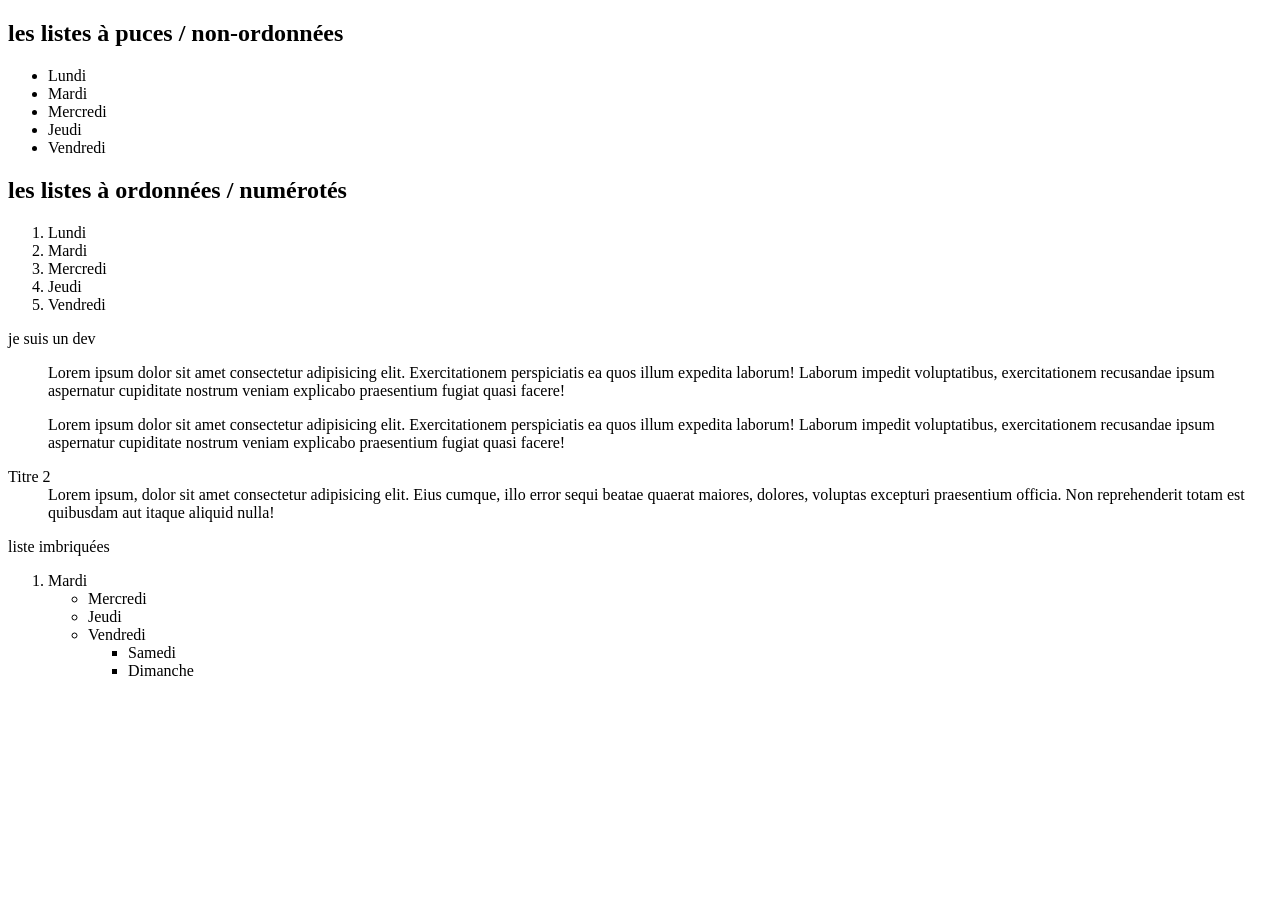
<file: index.html>
<!DOCTYPE html>
<html lang="en">
  <head>
    <meta charset="UTF-8" />
    <meta name="viewport" content="width=device-width, initial-scale=1.0" />
    <title>Document</title>
  </head>
  <body>
    <!-- les listes  -->

    <h2>les listes à puces / non-ordonnées</h2>
    <ul>
      <li>Lundi</li>
      <li>Mardi</li>
      <li>Mercredi</li>
      <li>Jeudi</li>
      <li>Vendredi</li>
    </ul>

    <h2>les listes à ordonnées / numérotés</h2>
    <ol>
      <li>Lundi</li>
      <li>Mardi</li>
      <li>Mercredi</li>
      <li>Jeudi</li>
      <li>Vendredi</li>
    </ol>

    <dl>
      <dt>je suis un dev</dt>
      <dd>
        <p>
          Lorem ipsum dolor sit amet consectetur adipisicing elit.
          Exercitationem perspiciatis ea quos illum expedita laborum! Laborum
          impedit voluptatibus, exercitationem recusandae ipsum aspernatur
          cupiditate nostrum veniam explicabo praesentium fugiat quasi facere!
        </p>
      </dd>

      <dd>
        <p>
          Lorem ipsum dolor sit amet consectetur adipisicing elit.
          Exercitationem perspiciatis ea quos illum expedita laborum! Laborum
          impedit voluptatibus, exercitationem recusandae ipsum aspernatur
          cupiditate nostrum veniam explicabo praesentium fugiat quasi facere!
        </p>
      </dd>
    </dl>

    <dl>
      <dt>Titre 2</dt>
      <dd>
        Lorem ipsum, dolor sit amet consectetur adipisicing elit. Eius cumque,
        illo error sequi beatae quaerat maiores, dolores, voluptas excepturi
        praesentium officia. Non reprehenderit totam est quibusdam aut itaque
        aliquid nulla!
      </dd>
    </dl>

    liste imbriquées

    <ol>
      <li>Mardi</li>
      <ul>
        <li>Mercredi</li>
        <li>Jeudi</li>
        <li>Vendredi</li>
        <ul>
          <li>Samedi</li>
          <li>Dimanche</li>
        </ul>
      </ul>
    </ol>
  </body>
</html>
</file>
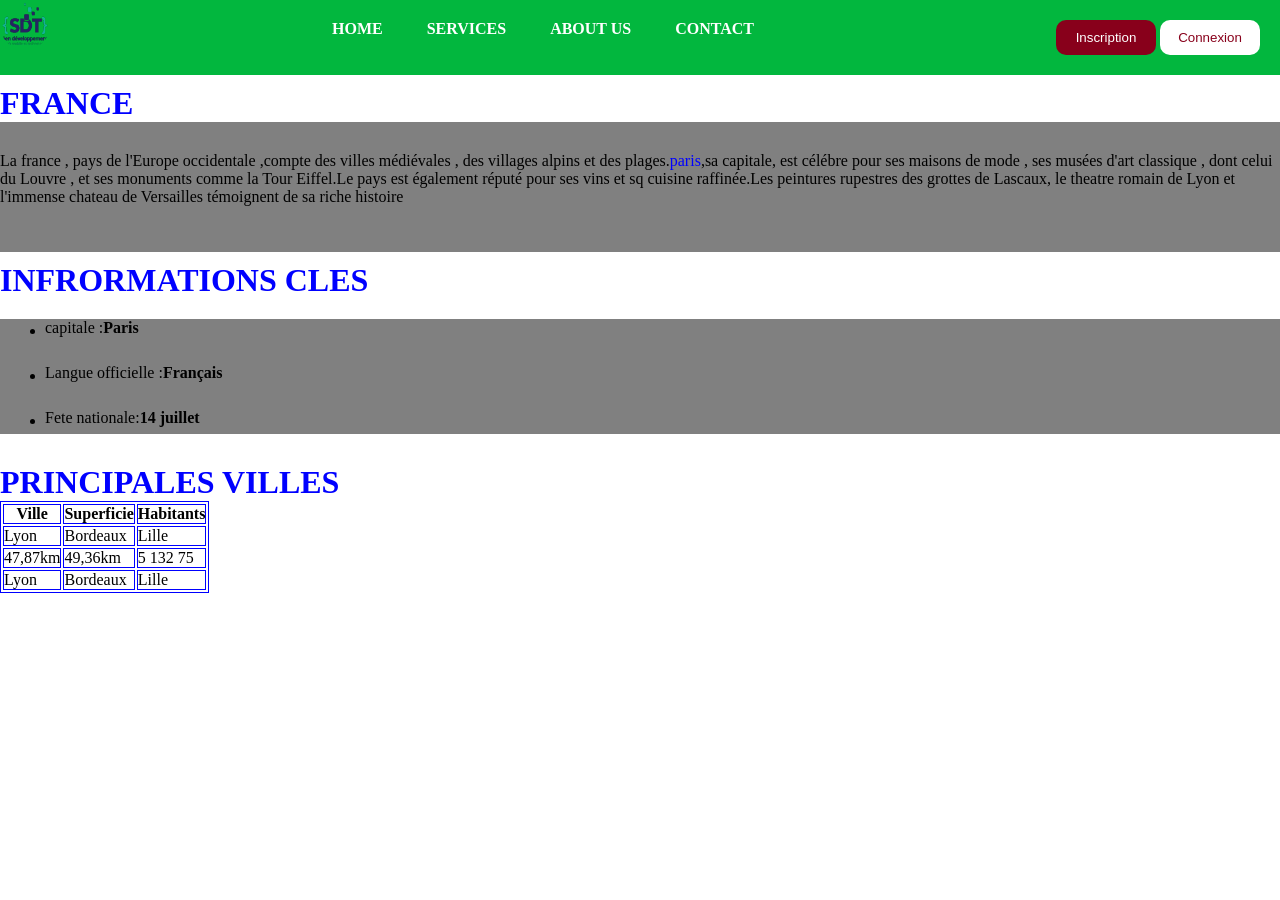
<file: correctionTp/index.html>
<!DOCTYPE html>
<html lang="en">
  <head>
    <meta charset="UTF-8" />
    <meta name="viewport" content="width=device-width, initial-scale=1.0" />
    <title>Document</title>
    <link rel="stylesheet" href="style.css" />
  </head>
  <body>
    <nav>
      <div class="logo">
        <img src="images/officielle-SDTtrop.png" alt="images" class="logo" />
      </div>
      <ul>
        <li><a href="index.html">Home</a></li>
        <li><a href="services.html">Services</a></li>
        <li><a href="about.html">About Us </a></li>
        <li><a href="contact.html">Contact</a></li>
      </ul>
      <div class="btns">
        <button class="btn-inscription">Inscription</button>
        <button class="btn-connexion">Connexion</button>
      </div>
    </nav>
    <div class=""></div>
    <h1>FRANCE</h1>
    <div class="content1">
      <p>
        La france , pays de l'Europe occidentale ,compte des villes médiévales ,
        des villages alpins et des plages.<span class="paris">paris</span>,sa
        capitale, est célébre pour ses maisons de mode , ses musées d'art
        classique , dont celui du Louvre , et ses monuments comme la Tour
        Eiffel.Le pays est également réputé pour ses vins et sq cuisine
        raffinée.Les peintures rupestres des grottes de Lascaux, le theatre
        romain de Lyon et l'immense chateau de Versailles témoignent de sa riche
        histoire
      </p>
    </div>
    <h1>INFRORMATIONS CLES</h1>
    <div class="content2">
      <ul class="ul1">
        <li>
          <div class="point"></div>
          capitale :<strong>Paris</strong>
        </li>
        <li>
          <div class="point"></div>
          Langue officielle :<strong>Français</strong>
        </li>
        <li>
          <div class="point"></div>
          Fete nationale:<strong>14 juillet</strong>
        </li>
      </ul>
    </div>
    <h1>PRINCIPALES VILLES</h1>
    <table>
      <tr>
        <th>Ville</th>
        <th>Superficie</th>
        <th>Habitants</th>
      </tr>
      <tr>
        <td>Lyon</td>
        <td>Bordeaux</td>
        <td>Lille</td>
      </tr>
      <tr>
        <td>47,87km</td>
        <td>49,36km</td>
        <td>5 132 75</td>
      </tr>
      <tr>
        <td>Lyon</td>
        <td>Bordeaux</td>
        <td>Lille</td>
      </tr>
    </table>
  </body>
</html>
</file>
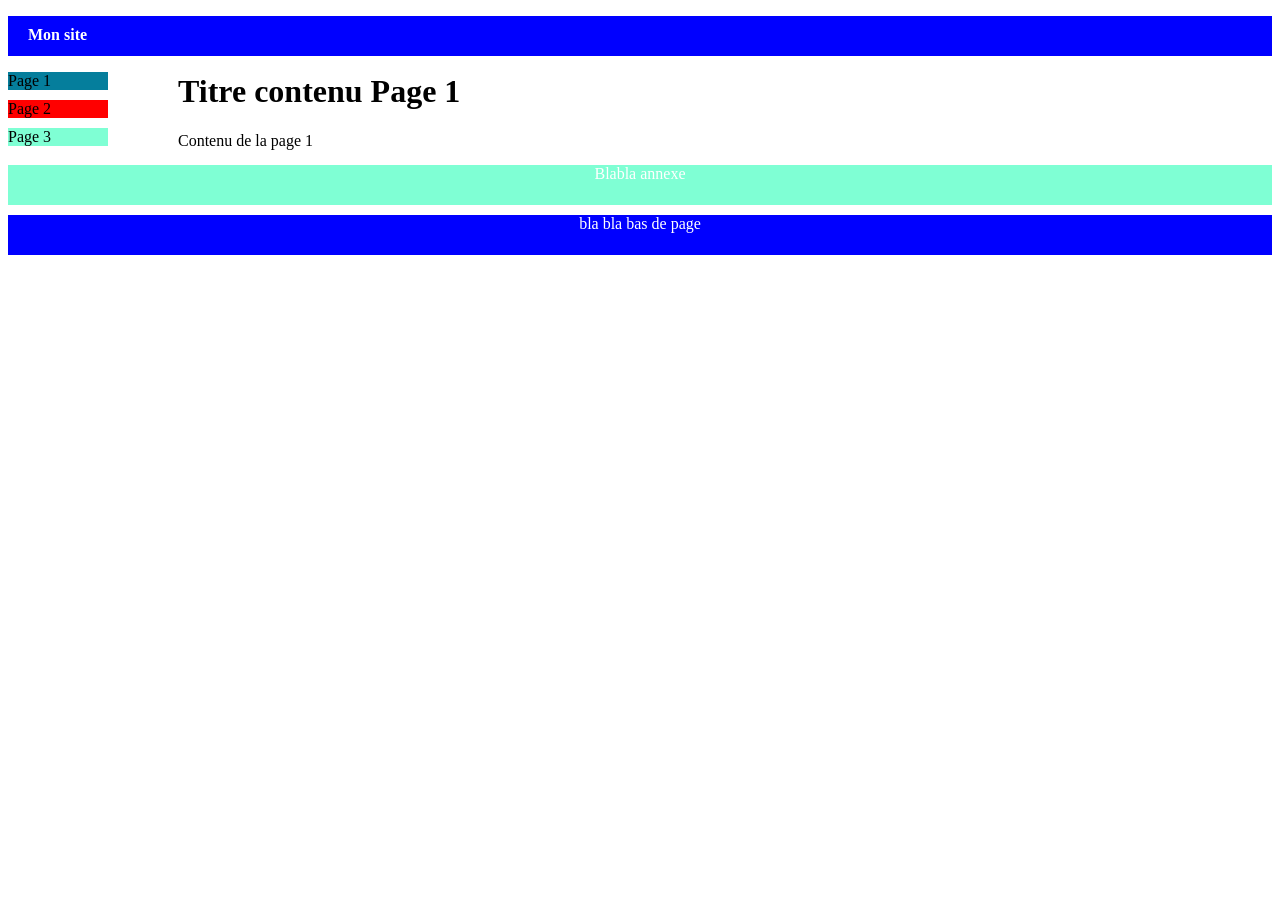
<file: tp/index.html>
<!DOCTYPE html>
<html lang="en">
  <head>
    <meta charset="UTF-8" />
    <meta name="viewport" content="width=device-width, initial-scale=1.0" />
    <title>Document</title>
    <link rel="stylesheet" href="style.css" />
  </head>
  <body>
    <p>Mon site</p>
    <div class="content">
      <div class="bloc">
        <div class="div1">Page 1</div>
        <div class="div2">Page 2</div>
        <div class="div3">Page 3</div>
      </div>

      <div class="bloc-texte">
        <h1>Titre contenu Page 1</h1>
        <span>Contenu de la page 1</span>
      </div>
    </div>

    <div class="fond-un">
      <span>Blabla annexe</span>
    </div>

    <div class="fond-deux">
      <span>bla bla bas de page</span>
    </div>
  </body>
</html>
</file>
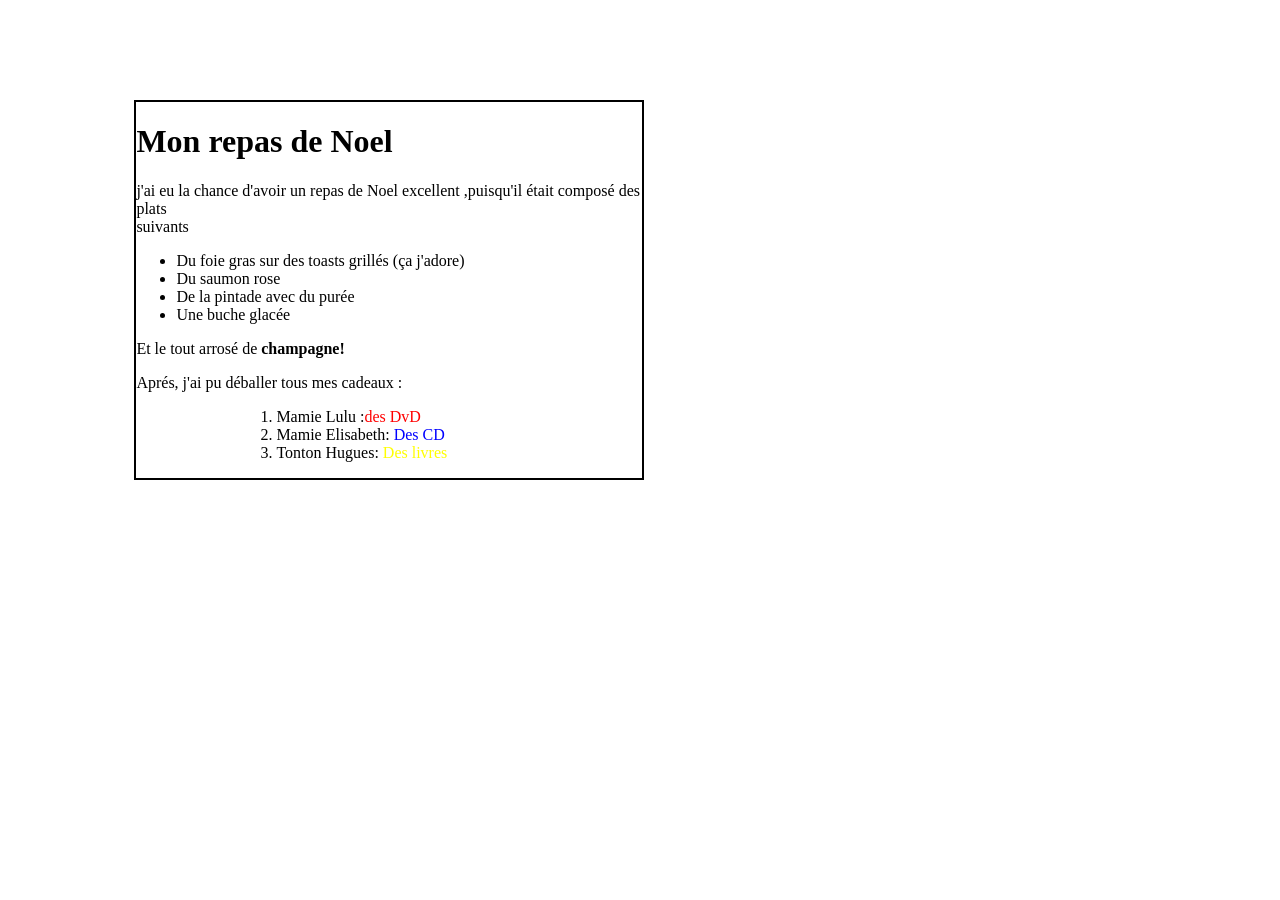
<file: correctionTp/exo3/index.html>
<!DOCTYPE html>
<html lang="en">
  <head>
    <meta charset="UTF-8" />
    <link rel="stylesheet" href="style.css" />
    <meta name="viewport" content="width=device-width, initial-scale=1.0" />
    <title>Document</title>
  </head>
  <body>
    <div class="content">
      <h1>Mon repas de Noel</h1>
      j'ai eu la chance d'avoir un repas de Noel excellent ,puisqu'il était
      composé des plats
      <br />suivants
      <ul>
        <li>Du foie gras sur des toasts grillés (ça j'adore)</li>
        <li>Du saumon rose</li>
        <li>De la pintade avec du purée</li>
        <li>Une buche glacée</li>
      </ul>
      <p>Et le tout arrosé de <strong>champagne!</strong></p>
      <p>Aprés, j'ai pu déballer tous mes cadeaux :</p>
      <div class="container">
        <ol>
          <li>Mamie Lulu :<span class="des DVD">des DvD</span></li>
          <li>Mamie Elisabeth: <span class="des CD">Des CD</span></li>
          <li>Tonton Hugues: <span class="des livres">Des livres</span></li>
        </ol>
      </div>
    </div>
  </body>
</html>
</file>
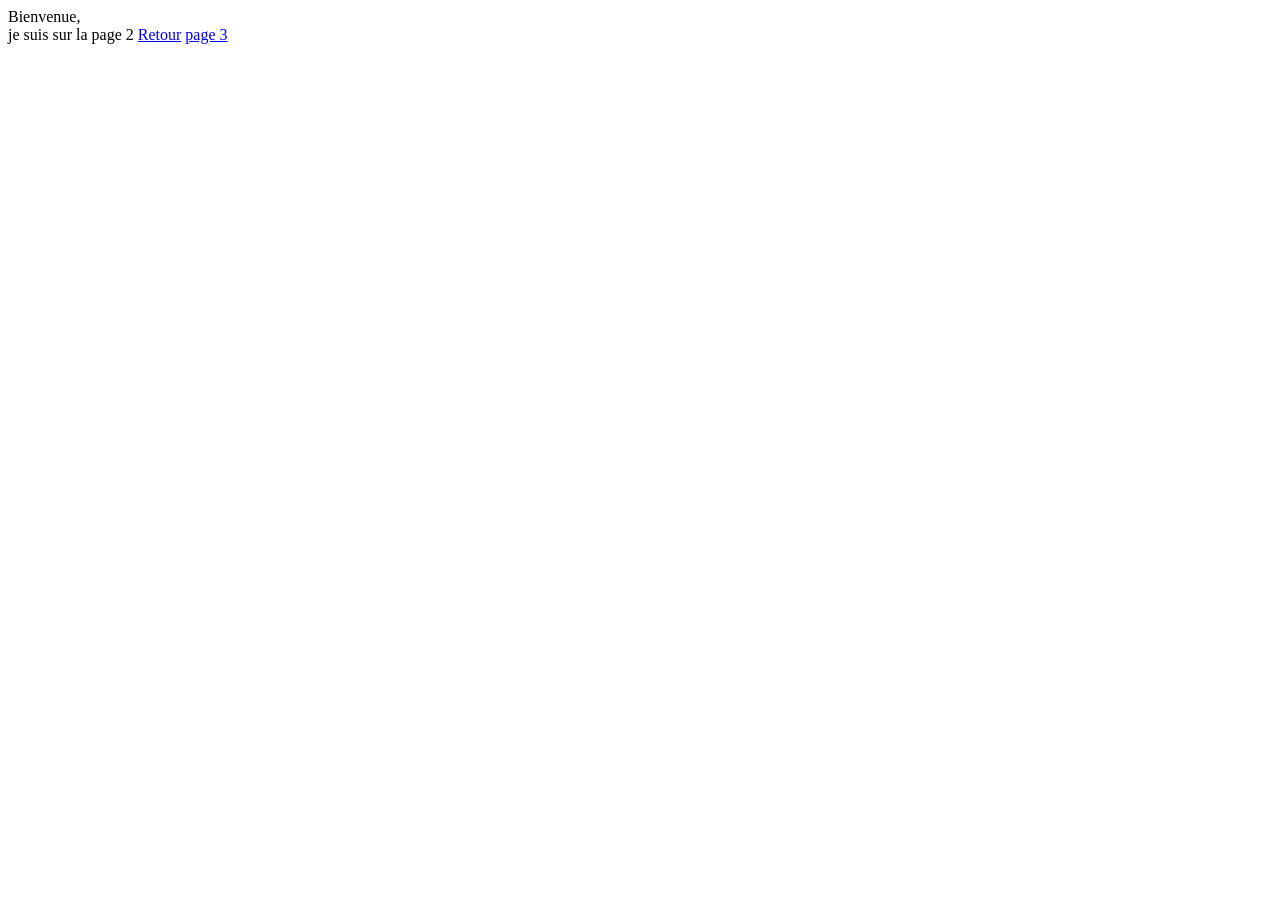
<file: page2.html>
<!DOCTYPE html>
<html lang="en">
  <head>
    <meta charset="UTF-8" />
    <meta name="viewport" content="width=device-width, initial-scale=1.0" />
    <title>Document</title>
  </head>
  <body>
    Bienvenue, <br />
    je suis sur la page 2
    <a href="index.html">Retour</a>
    <a href="pages/page3.html">page 3</a>
  </body>
</html>
</file>
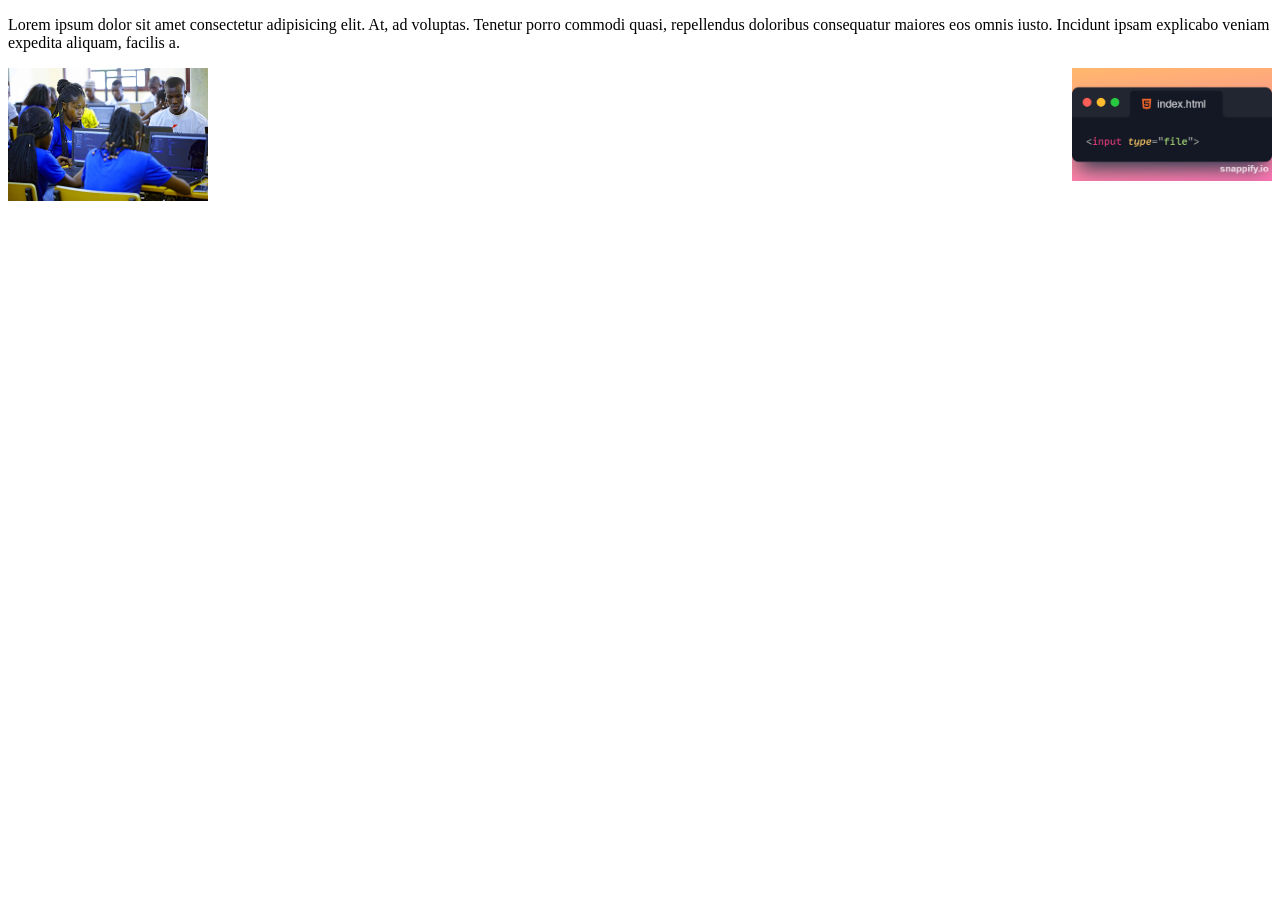
<file: correctionTp/exo1.html>
<!DOCTYPE html>
<html lang="en">
  <head>
    <meta charset="UTF-8" />
    <meta name="viewport" content="width=device-width, initial-scale=1.0" />
    <title>Document</title>
    <style>
      .img2 {
        float: right;
      }
    </style>
  </head>
  <body>
    <p>
      Lorem ipsum dolor sit amet consectetur adipisicing elit. At, ad voluptas.
      Tenetur porro commodi quasi, repellendus doloribus consequatur maiores eos
      omnis iusto. Incidunt ipsam explicabo veniam expedita aliquam, facilis a.
    </p>
    <img src="../images/dev.jpg" alt="" width="200" />
    <img src="../images/FbEMLcJaAAEV-bM.png" alt="" width="200" class="img2" />
  </body>
</html>
</file>
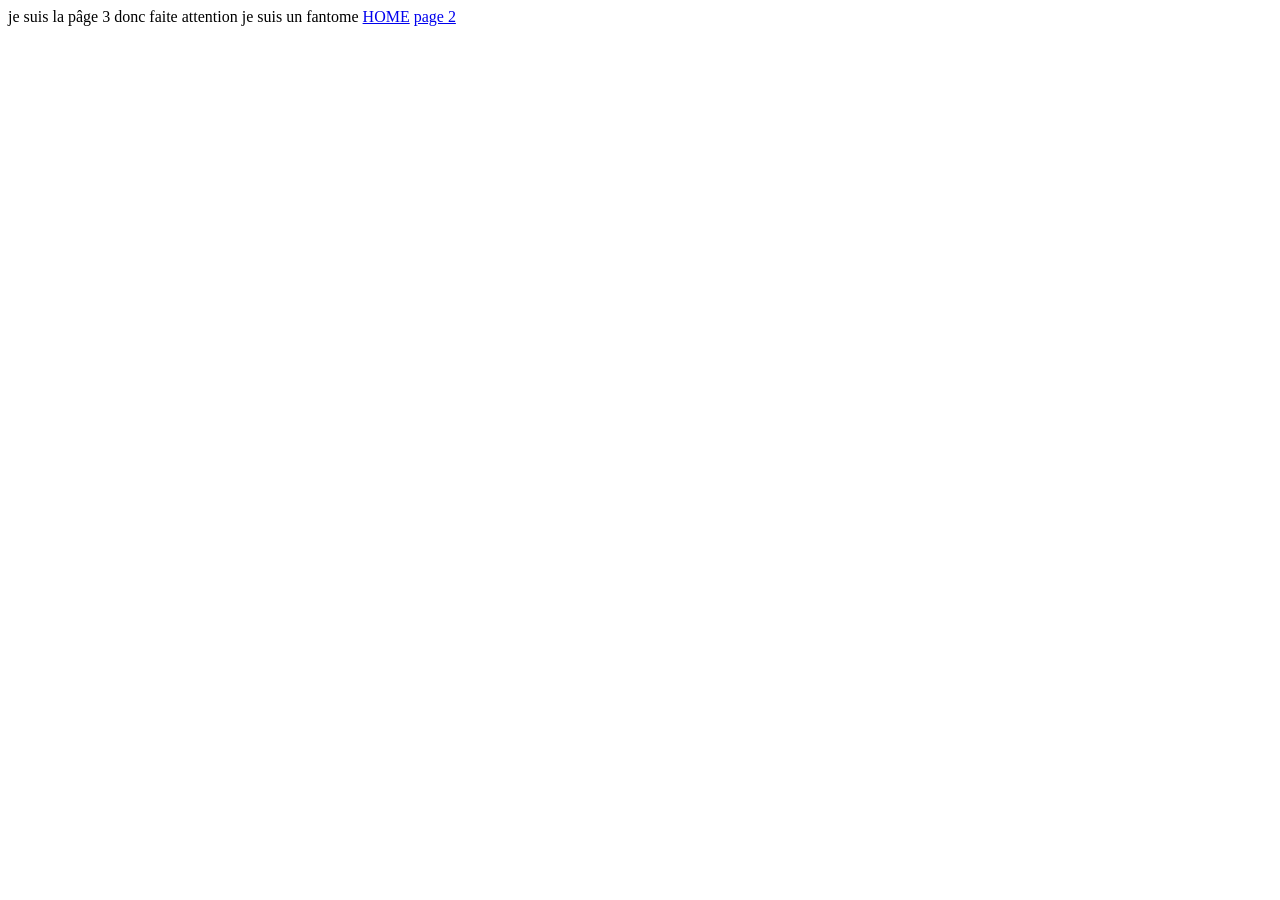
<file: pages/page3.html>
<!DOCTYPE html>
<html lang="en">
  <head>
    <meta charset="UTF-8" />
    <meta name="viewport" content="width=device-width, initial-scale=1.0" />
    <title>Document</title>
  </head>
  <body>
    je suis la pâge 3 donc faite attention je suis un fantome
    <a href="../index.html">HOME</a>
    <a href="../page2.html">page 2</a>
  </body>
</html>
</file>
<file: correctionTp/style.css>
* {
  margin: 0;
  padding: 0;
}
nav {
  display: flex;
  background: #02b73e;
}
.logo {
  width: 50px;
  height: 50px;
  border-radius: 50%;
}
ul {
  margin: 0 auto;
}
ul li {
  display: inline-block;
  margin: 20px;
}
ul li a {
  color: #fff;
  text-decoration: none;
  font-weight: bold;
  text-transform: uppercase;
}
ul li a:hover {
  color: red;
}

.btns {
  margin: 20px;
}
.btn-inscription,
.btn-connexion {
  outline: none;
  border: none;
  border-radius: 10px;
  width: 100px;
  height: 35px;
  cursor: pointer;
}
.btn-inscription {
  color: #fff;
  background-color: #88001b;
}
.btn-connexion {
  color: #88001b;
  background-color: #fff;
}
form {
  width: 40%;
  margin: 0 auto;
  /* background-color: #88001b;
  color: #fff; */
  box-shadow: 0px 0px 56px rgba(69, 69, 69, 0.2);
}
.formulaire {
  margin-top: 40px;
  margin-bottom: 40px;
  transform: translate(15%);
}
.form-input {
  width: 70%;
  height: 40px;
  border: 2px solid #ccc;
  border-radius: 10px;
  text-decoration: none;
  outline: none;
}
.form-input:focus {
  border: 2px solid red !important;
}
.btn {
  background-color: #02b73e;
  width: 70%;
  height: 7vh;
  border-radius: 10px;
  color: #fff;
  border: none;
  margin-bottom: 20px;
}

h1 {
  color: blue;
  padding-top: 10px;
}
.content1 {
  background-color: grey;
  height: 100px;
  padding-top: 30px;
}
.paris {
  color: blue;
}
.content2 {
  background-color: grey;
}
.ul1 li {
  display: flex;
}
.point {
  width: 5px;
  height: 5px;
  border-radius: 50%;
  background: black;
  margin-top: 7px;
  margin: 10px;
}
table {
  border: 1px solid blue;
}
td,
th {
  border: 1px solid blue;
}
</file>
<file: tp/style.css>
p {
  color: white;
  background-color: blue;
  height: 30px;
  padding-left: 20px;
  padding-top: 10px;
  font-weight: bold;
}
.div1 {
  background-color: rgb(5, 126, 156);
  width: 100px;
  margin-bottom: 10px;
}
.div2 {
  background-color: red;
  width: 100px;
  margin-bottom: 10px;
}
.div3 {
  background-color: aquamarine;
  width: 100px;
}
.content {
  display: flex;
  gap: 70px;
}
.bloc-texte {
  margin-top: -20px;
  /* margin-left: 30px; */
}
.fond-un {
  background-color: aquamarine;
  text-align: center;
  height: 40px;
  margin-bottom: 10px;
  margin-top: 15px;
  color: white;
}
.fond-deux {
  background-color: blue;
  text-align: center;
  height: 40px;
  color: white;
}
</file>
<file: correctionTp/exo3/style.css>
.content {
  border: 2px solid black;
  width: 40%;
  margin-left: 10%;
  margin-top: 100px;
}
.DVD {
  color: red;
}

.CD {
  color: blue;
}

.livres {
  color: yellow;
}
.container {
  padding-left: 100px;
}
</file>
